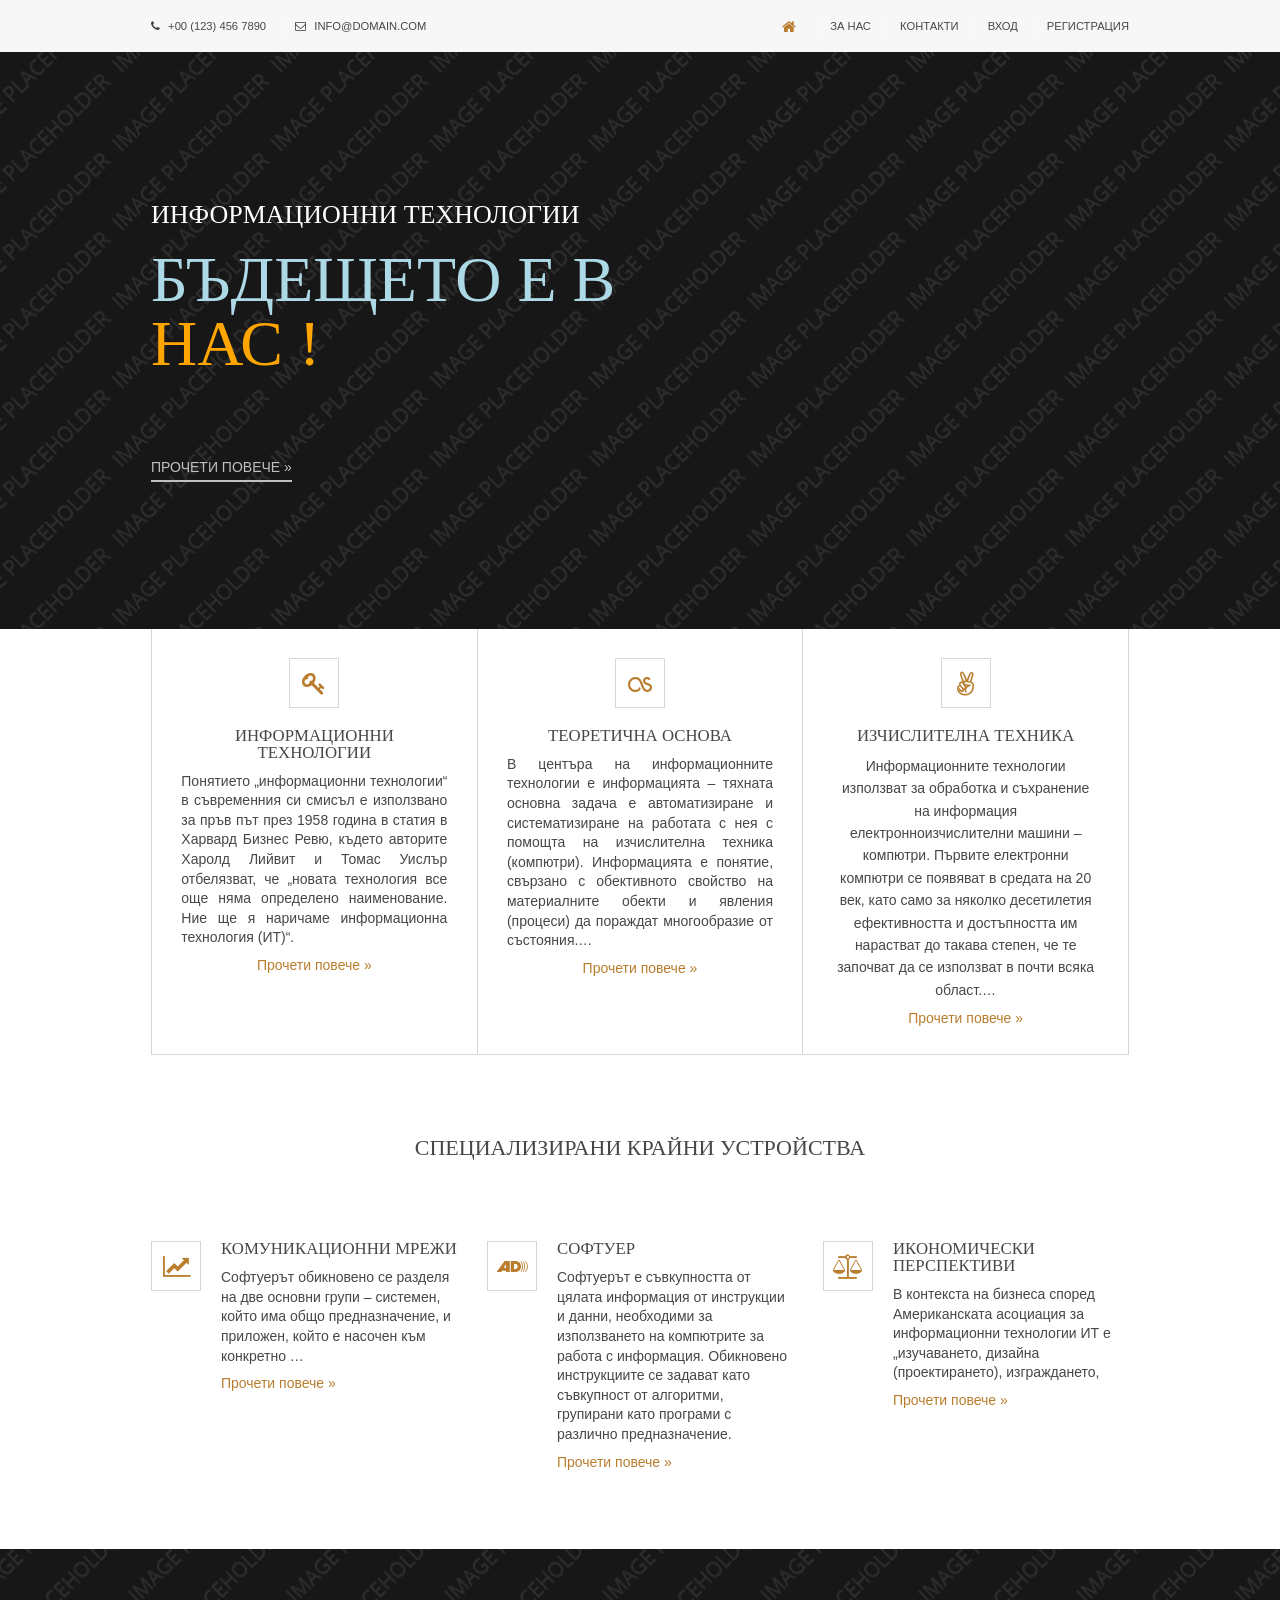
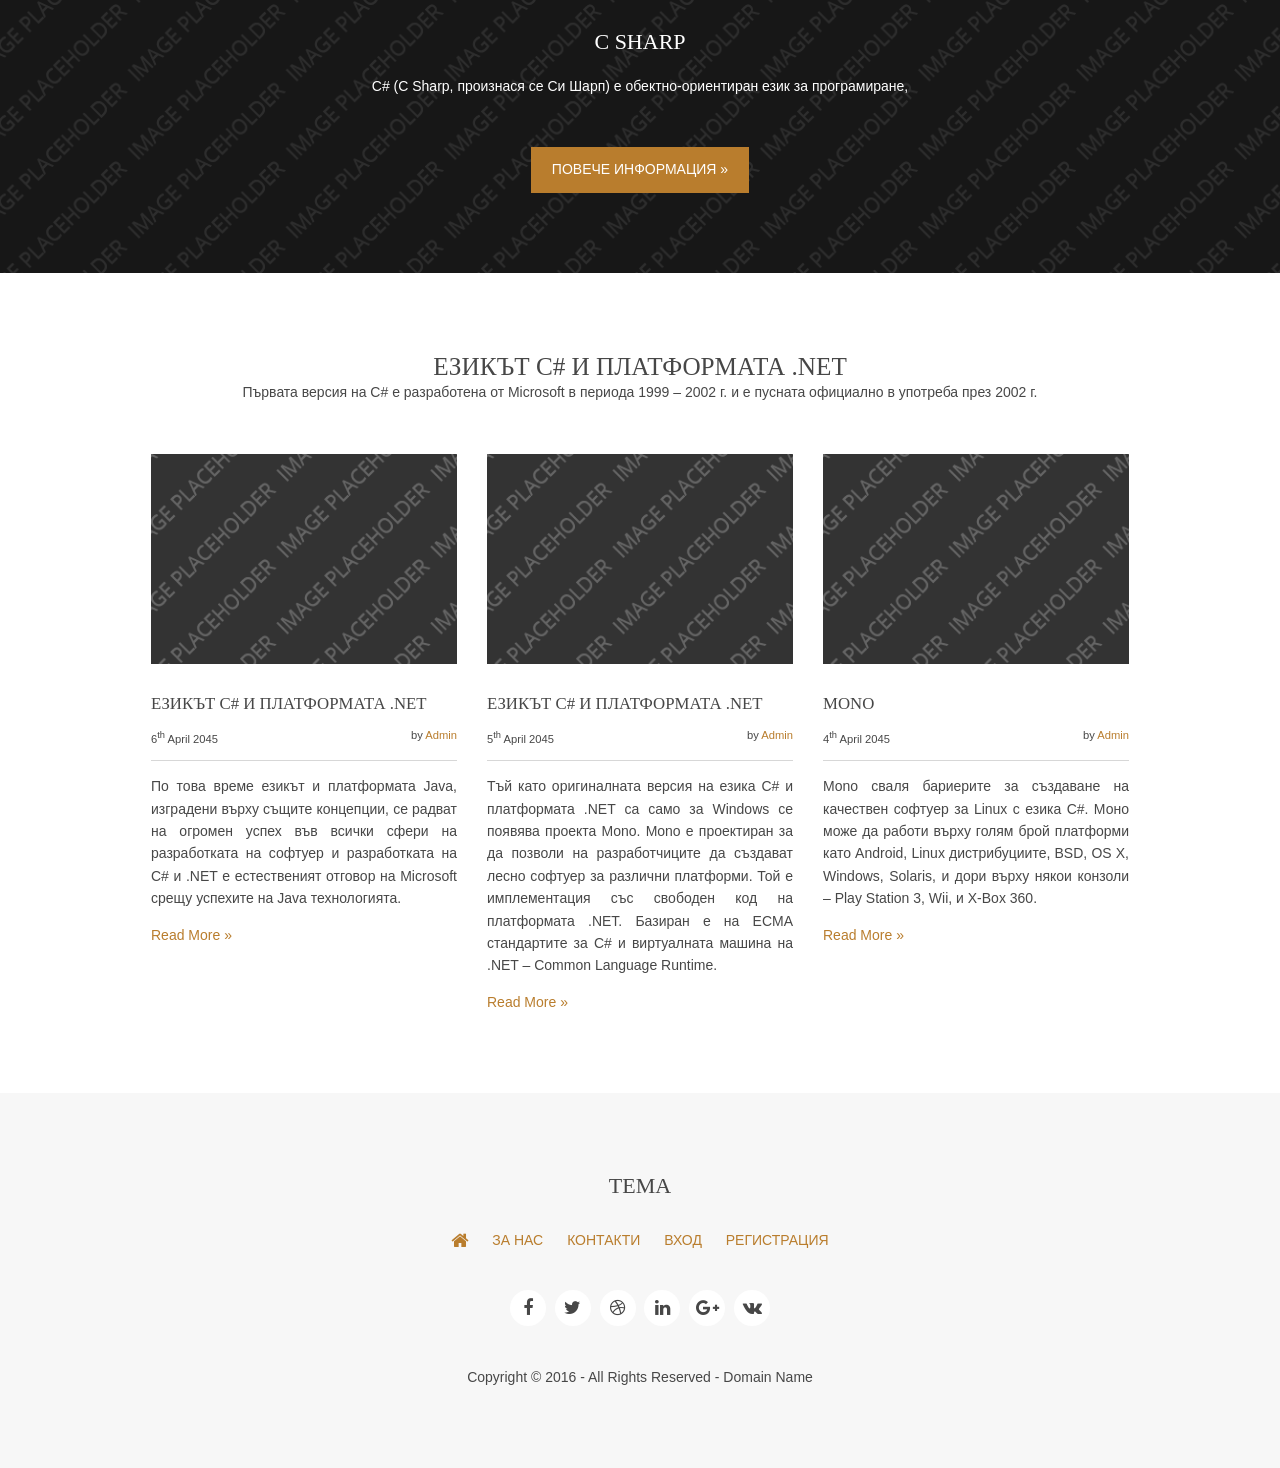
<file: index.html>
<!DOCTYPE html>
<html>
<head>
<title>Theme Name</title>
<meta charset="utf-8">
<meta name="viewport" content="width=device-width, initial-scale=1.0, maximum-scale=1.0, user-scalable=no">
<link href="styles/layout.css" rel="stylesheet" type="text/css" media="all">
</head>
<body id="top">
<div class="wrapper row0">
  <div id="topbar" class="hoc clear"> 
    <div class="fl_left">
      <ul class="nospace">
        <li><i class="fa fa-phone"></i> +00 (123) 456 7890</li>
        <li><i class="fa fa-envelope-o"></i> info@domain.com</li>
      </ul>
    </div>
    <div class="fl_right">
      <ul class="nospace">
        <li><a href="#"><i class="fa fa-lg fa-home"></i></a></li>
        <li><a href="#">За нас</a></li>
        <li><a href="#">Контакти</a></li>
        <li><a href="#">Вход</a></li>
        <li><a href="#">Регистрация</a></li>
      </ul>
    </div>
  </div>
</div>


<div id="bgded1" class="wrapper bgded overlay">
  <div id="pageintro" class="hoc clear"> 
    <header>
      <p class="heading">Информационни технологии</p>
      <h2 class="heading orange-txt"><span class="block lightblue-txt">Бъдещето е в </span> НАС !</h2>
      <div class="header-bottom"><a href="#" class="silver-txt">Прочети повече &raquo;</a></div>
    </header>
  </div>
</div>
<div class="wrapper row3">
  <div id="services" class="hoc clear"> 
    <!-- ################################################################################################ -->
    <div class="table">
      <div class="table-row"> 
        <!-- ################################################################################################ -->
        <div class="table-cell">
          <article><a href="#"><i class="fa fa-key"></i></a>
            <h6 class="heading">Информационни технологии</h6>
            <p>Понятието „информационни технологии“ в съвременния си смисъл е използвано за пръв път през 1958 
			година в статия в Харвард Бизнес Ревю, където авторите Харолд Лийвит и Томас Уислър отбелязват, 
			че „новата технология все още няма определено наименование. Ние ще я наричаме информационна технология (ИТ)“.</p>
            <div class="article-bottom"><a href="#">Прочети повече &raquo;</a></div>
          </article>
        </div>
        <div class="table-cell">
          <article><a href="#"><i class="fa fa-lastfm"></i></a>
            <h6 class="heading">Теоретична основа</h6>
            <p>В центъра на информационните технологии е информацията – тяхната основна задача е автоматизиране и систематизиране на работата 
			с нея с помощта на изчислителна техника (компютри). Информацията е понятие, свързано с обективното свойство на материалните обекти и явления (процеси) 
			да пораждат многообразие от състояния.&hellip;</p>
            <div class="article-bottom"><a href="#">Прочети повече &raquo;</a></footer>
          </article>
        </div>
        <div class="table-cell">
          <article><a href="#"><i class="fa fa-angellist"></i></a>
            <h6 class="heading">Изчислителна техника</h6>
            <p">Информационните технологии използват за обработка и съхранение на информация електронноизчислителни машини – компютри. 
			Първите електронни компютри се появяват в средата на 20 век, 
			като само за няколко десетилетия ефективността и достъпността им нарастват до такава степен, 
			че те започват да се използват в почти всяка област.&hellip;</p>
            <div class="article-bottom"><a href="#">Прочети повече &raquo;</a></div>
          </article>
        </div>
        <!-- ################################################################################################ -->
      </div>
    </div>
    <!-- ################################################################################################ -->
  </div>
</div>
<!-- ################################################################################################ -->
<!-- ################################################################################################ -->
<!-- ################################################################################################ -->
<div class="wrapper row3">
  <main class="hoc container clear"> 
    <!-- main body -->
    <!-- ################################################################################################ -->
    <div class="center btmspace-80">
      <h3 class="heading">Специализирани крайни устройства</h3>
      <p class="nospace no-display">&fgdlgdgdfl gldfl gldfl glfld</p>
    </div>
    <ul class="nospace group cta">
      <li class="one_third first">
        <article><a href="#"><i class="fa fa-line-chart"></i></a>
          <h6 class="heading">Комуникационни мрежи</h6>
          <p>Софтуерът обикновено се разделя на две основни групи – системен, който има общо предназначение, и приложен, който е насочен към конкретно &hellip;</p>
          <footer><a href="#">Прочети повече &raquo;</a></footer>
        </article>
      </li>
      <li class="one_third">
        <article><a href="#"><i class="fa fa-audio-description"></i></a>
          <h6 class="heading">Софтуер</h6>
          <p>Софтуерът е съвкупността от цялата информация от инструкции и данни, необходими за използването на компютрите за работа с информация. Обикновено инструкциите се задават като съвкупност от алгоритми, групирани като програми с различно предназначение. </p>
          <footer><a href="#">Прочети повече &raquo;</a></footer>
        </article>
      </li>
      <li class="one_third">
        <article><a href="#"><i class="fa fa-balance-scale"></i></a>
          <h6 class="heading">Икономически перспективи</h6>
          <p>В контекста на бизнеса според Американската асоциация за информационни технологии ИТ е „изучаването, дизайна (проектирането), изграждането, </p>
          <footer><a href="#">Прочети повече &raquo;</a></footer>
        </article>
      </li>
    </ul>
    <!-- ################################################################################################ -->
    <!-- / main body -->
    <div class="clear"></div>
  </main>
</div>
<!-- ################################################################################################ -->
<!-- ################################################################################################ -->
<!-- ################################################################################################ -->
<div id="bgded2" class="wrapper bgded overlay">
  <article class="hoc container clear center"> 
    <!-- ################################################################################################ -->
    <h3 class="heading">C Sharp</h3>
    <p class="btmspace-50">C# (C Sharp, произнася се Си Шарп) е обектно-ориентиран език за програмиране, </p>
    <footer><a class="btn medium" href="#">Повече информация &raquo;</a></footer>
    <!-- ################################################################################################ -->
  </article>
</div>
<!-- ################################################################################################ -->
<!-- ################################################################################################ -->
<!-- ################################################################################################ -->
<div class="wrapper row3">
  <section class="hoc container clear"> 
    <!-- ################################################################################################ -->
    <div class="center btmspace-50">
      <h3 class="font-x2 nospace">Езикът C# и платформата .NET</h3>
      <p class="nospace">Първата версия на C# е разработена от Microsoft в периода 1999 – 2002 г. и е пусната официално в употреба през 2002 г.</p>
    </div>
    <div class="group">
      <article class="one_third first"><a href="#"><img class="btmspace-30" src="images/demo/320x220.png" alt=""></a>
        <h4 class="nospace btmspace-10 font-x1 uppercase">Езикът C# и платформата .NET</h4>
        <ul class="nospace btmspace-10 group font-xs">
          <li class="fl_left">
            <time datetime="2045-04-06">6<sup>th</sup> April 2045</time>
          </li>
          <li class="fl_right">by <a href="#">Admin</a></li>
        </ul>
        <hr>
        <p class="txt-align-justify">По това време езикът и платформата Java, изградени върху същите концепции, се радват на огромен успех във всички сфери на разработката на софтуер и разработката на C# и .NET е естественият отговор на Microsoft срещу успехите на Java технологията.</p>
        <p class="nospace"><a href="#">Read More &raquo;</a></p>
      </article>
      <article class="one_third"><a href="#"><img class="btmspace-30" src="images/demo/320x220.png" alt=""></a>
        <h4 class="nospace btmspace-10 font-x1 uppercase">Езикът C# и платформата .NET</h4>
        <ul class="nospace btmspace-10 group font-xs">
          <li class="fl_left">
            <time datetime="2045-04-05">5<sup>th</sup> April 2045</time>
          </li>
          <li class="fl_right">by <a href="#">Admin</a></li>
        </ul>
        <hr>
        <p class="txt-align-justify">Тъй като оригиналната версия на езика C# и платформата .NET са само за Windows се появява проекта Mono. 
		Mono е проектиран за да позволи на разработчиците да създават лесно софтуер за различни платформи. 
		Той е имплементация със свободен код на платформата .NET. Базиран е на ECMA стандартите за C# и виртуалната машина на
		.NET – Common Language Runtime. </p>
        <p class="nospace"><a href="#">Read More &raquo;</a></p>
      </article>
      <article class="one_third"><a href="#"><img class="btmspace-30" src="images/demo/320x220.png" alt=""></a>
        <h4 class="nospace btmspace-10 font-x1 uppercase">Mono</h4>
        <ul class="nospace btmspace-10 group font-xs">
          <li class="fl_left">
            <time datetime="2045-04-04">4<sup>th</sup> April 2045</time>
          </li>
          <li class="fl_right">by <a href="#">Admin</a></li>
        </ul>
        <hr>
        <p class="txt-align-justify">Mono сваля бариерите за създаване на качествен софтуер за Linux с езика C#. 
		Моно може да работи върху голям брой платформи като Android, 
		Linux дистрибуциите, BSD, OS X, Windows, Solaris, и дори върху някои конзоли – Play Station 3, Wii, и X-Box 360.</p>
        <p class="nospace"><a href="#">Read More &raquo;</a></p>
      </article>
    </div>
    <!-- ################################################################################################ -->
  </section>
</div>
<!-- ################################################################################################ -->
<!-- ################################################################################################ -->
<!-- ################################################################################################ -->
<div class="wrapper row4">
  <footer id="footer" class="hoc clear"> 
    <!-- ################################################################################################ -->
    <h3 class="heading">Тема</h3>
    <ul class="nospace inline pushright uppercase">
      <li><a href="#"><i class="fa fa-lg fa-home"></i></a></li>
      <li><a href="#">За нас</a></li>
      <li><a href="#">Контакти</a></li>
      <li><a href="#">Вход</a></li>
      <li><a href="#">Регистрация</a></li>
    </ul>
    <ul class="faico clear">
      <li><a class="faicon-facebook" href="#"><i class="fa fa-facebook"></i></a></li>
      <li><a class="faicon-twitter" href="#"><i class="fa fa-twitter"></i></a></li>
      <li><a class="faicon-dribble" href="#"><i class="fa fa-dribbble"></i></a></li>
      <li><a class="faicon-linkedin" href="#"><i class="fa fa-linkedin"></i></a></li>
      <li><a class="faicon-google-plus" href="#"><i class="fa fa-google-plus"></i></a></li>
      <li><a class="faicon-vk" href="#"><i class="fa fa-vk"></i></a></li>
    </ul>
    <div id="copyright">
      <p>Copyright &copy; 2016 - All Rights Reserved - <a href="#">Domain Name</a></p>
    </div>
    <!-- ################################################################################################ -->
  </footer>
</div>
<!-- ################################################################################################ -->
<!-- ################################################################################################ -->
<!-- ################################################################################################ -->
<a id="backtotop" href="#top"><i class="fa fa-chevron-up"></i></a>
<!-- JAVASCRIPTS -->
<script src="scripts/jquery.min.js"></script>
<script src="scripts/jquery.backtotop.js"></script>
<script src="scripts/jquery.mobilemenu.js"></script>
</body>
</html>
</file>
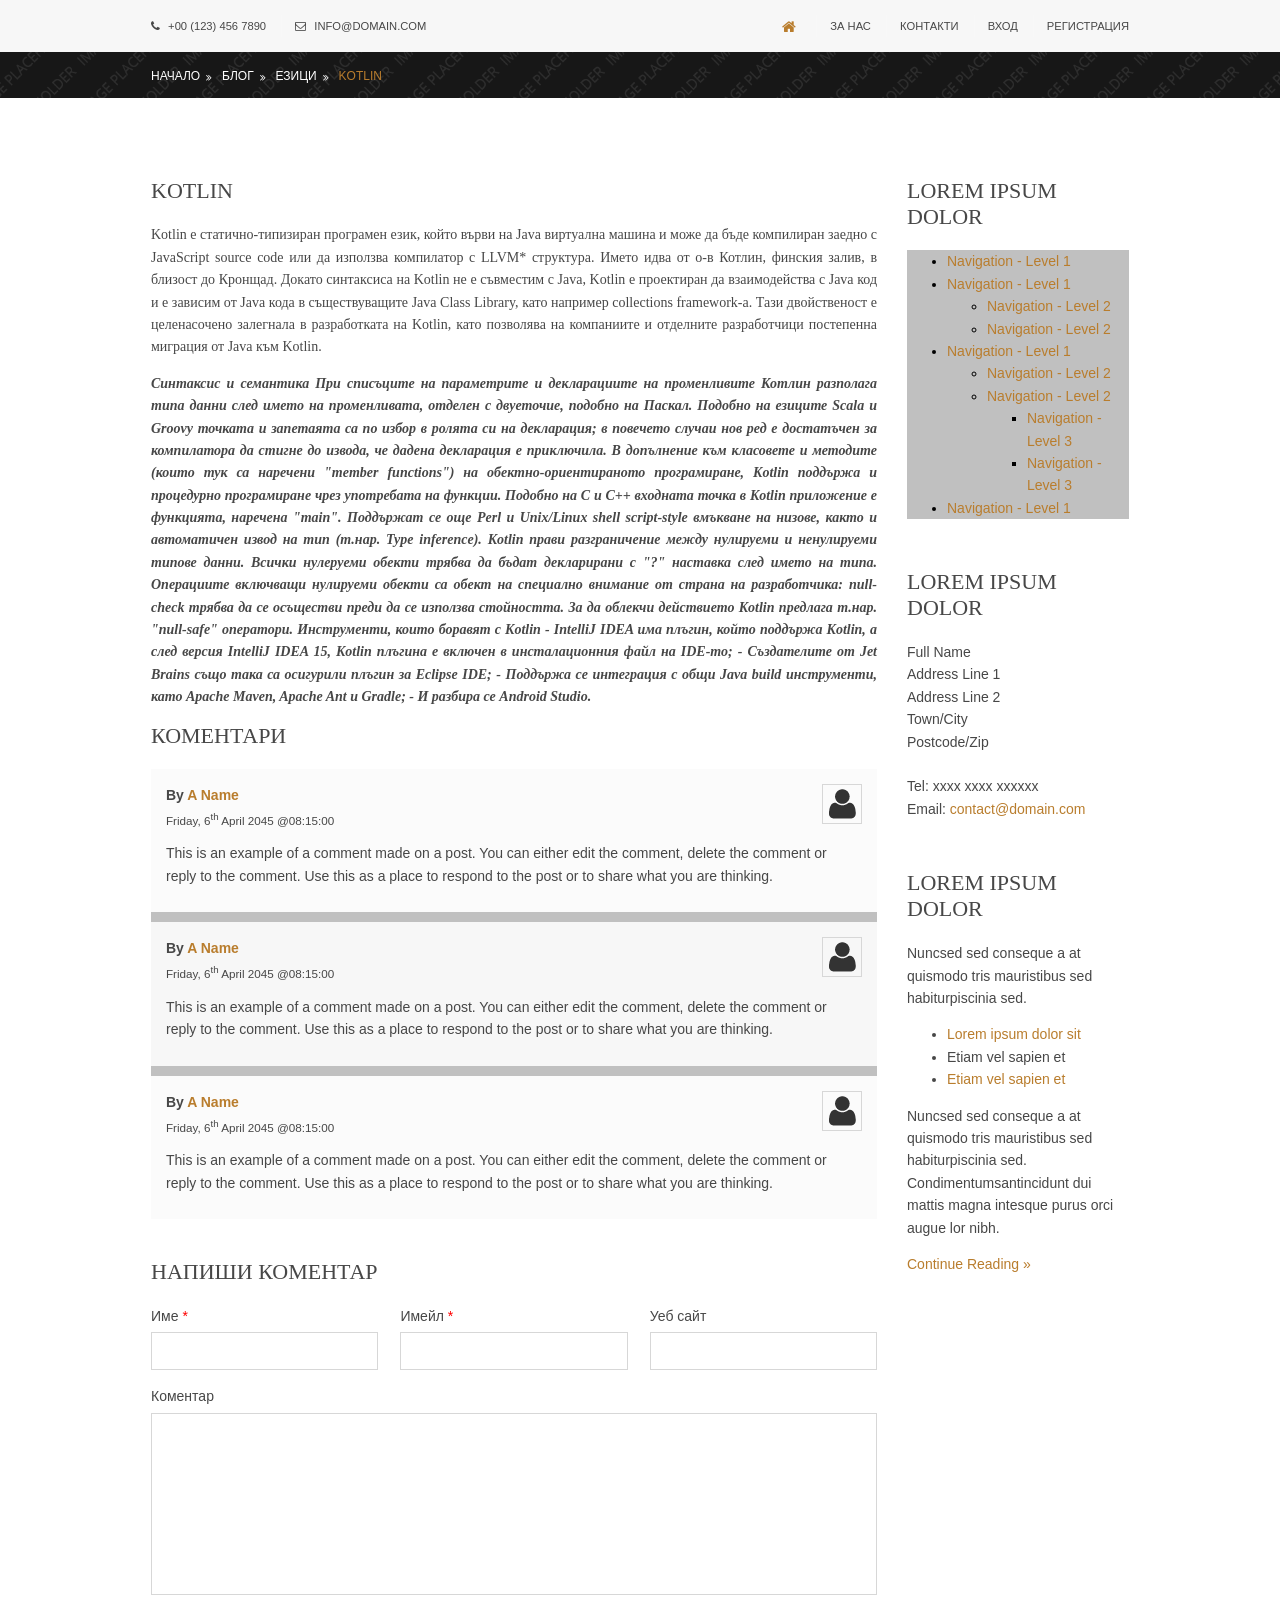
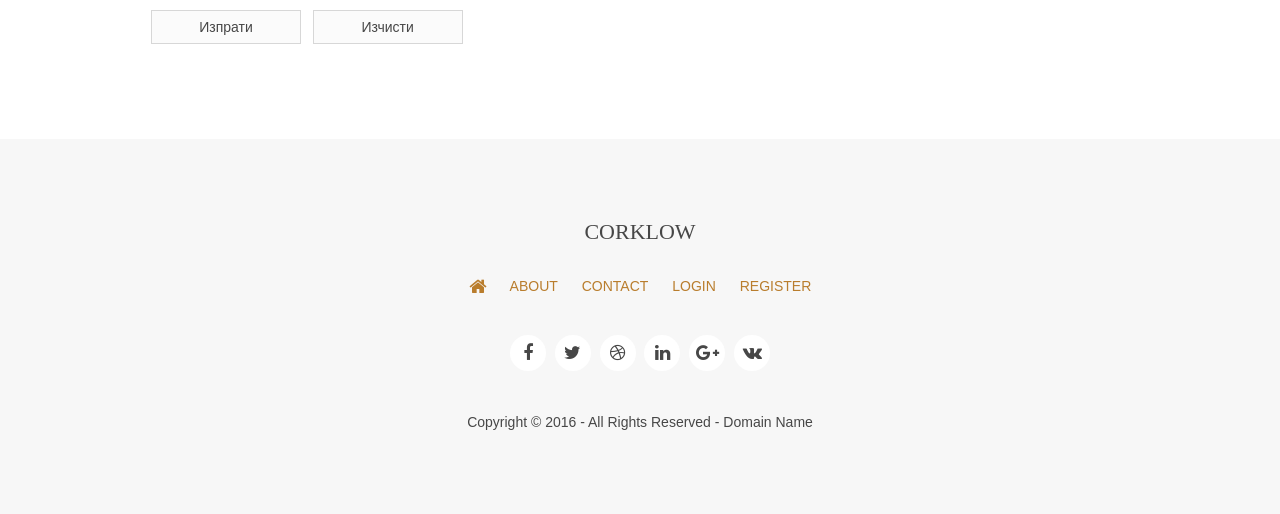
<file: sidebar-right.html>
<!DOCTYPE html>
<html>
<head>
<title>Corklow | Pages | Sidebar Right</title>
<meta charset="utf-8">
<meta name="viewport" content="width=device-width, initial-scale=1.0, maximum-scale=1.0, user-scalable=no">
<link href="styles/layout.css" rel="stylesheet" type="text/css" media="all">
</head>
<body id="top">
<div class="wrapper row0">
  <div id="topbar" class="hoc clear"> 
    <div class="fl_left">
      <ul class="nospace">
        <li><i class="fa fa-phone"></i> +00 (123) 456 7890</li>
        <li><i class="fa fa-envelope-o"></i> info@domain.com</li>
      </ul>
    </div>
    <div class="fl_right">
      <ul class="nospace">
        <li><a href="#"><i class="fa fa-lg fa-home"></i></a></li>
        <li><a href="#">За нас</a></li>
        <li><a href="#">Контакти</a></li>
        <li><a href="#">Вход</a></li>
        <li><a href="#">Регистрация</a></li>
      </ul>
    </div>
  </div>
</div>
<div class="wrapper bgded overlay">
  <div id="breadcrumb" class="hoc clear"> 
    <ul>
      <li><a href="#">Начало</a></li>
      <li><a href="#">Блог</a></li>
      <li><a href="#">Езици</a></li>
      <li><a href="#">Kotlin</a></li>
    </ul>
  </div>
</div>
<div class="wrapper row3">
  <main class="hoc container clear"> 
    <!-- main body -->
    <div class="content three_quarter first"> 
      <h1>Kotlin</h1>
	  <p id="comic-con">Kotlin e статично-типизиран програмен език, който върви на Java виртуална машина и може да бъде компилиран заедно с JavaScript source code или да използва компилатор с LLVM* структура. Името идва от о-в Котлин, финския залив, в близост до Кронщад.
Докато синтаксиса на Kotlin не е съвместим с Java, Kotlin e проектиран да взаимодейства с Java код и е зависим от Java кода в съществуващите Java Class Library, като например collections framework-a. Тази двойственост е целенасочено залегнала в разработката на Kotlin, като позволява на компаниите и отделните разработчици постепенна миграция от Java към Kotlin.</p>
      <p id="comic-con-italic">
	  Синтаксис и семантика
При списъците на параметрите и декларациите на променливите Котлин разполага типа данни след името на променливата, отделен с двуеточие, подобно на Паскал. Подобно на езиците Scala и Groovy точката и запетаята са по избор в ролята си на декларация; в повечето случаи нов ред е достатъчен за компилатора да стигне до извода, че дадена декларация е приключила.

В допълнение към класовете и методите (които тук са наречени "member functions") на обектно-ориентираното програмиране, Kotlin поддържа и процедурно програмиране чрез употребата на функции. Подобно на C и С++ входната точка в Kotlin приложение е функцията, наречена "main". Поддържат се още Perl и Unix/Linux shell script-style вмъкване на низове, както и автоматичен извод на тип (т.нар. Type inference).

Kotlin прави разграничение между нулируеми и ненулируеми типове данни. Всички нулеруеми обекти трябва да бъдат декларирани с "?" наставка след името на типа. Операциите включващи нулируеми обекти са обект на специално внимание от страна на разработчика: null-check трябва да се осъществи преди да се използва стойността. За да облекчи действието Kotlin предлага т.нар. "null-safe" оператори.

Инструменти, които боравят с Kotlin
- IntelliJ IDEA има плъгин, който поддържа Kotlin, а след версия IntelliJ IDEA 15, Kotlin плъгина е включен в инсталационния файл на IDE-то;
- Създателите от Jet Brains също така са осигурили плъгин за Eclipse IDE;
- Поддържа се интеграция с общи Java build инструменти, като Apache Maven, Apache Ant и Gradle;
- И разбира се Android Studio.
	  </p>
	  
	  <div id="comments">
        <h2>Коментари</h2>
        <ul>
          <li>
            <article>
              <header>
                <figure class="avatar"><img src="../images/demo/avatar.png" alt=""></figure>
                <address>
                By <a href="#">A Name</a>
                </address>
                <time datetime="2045-04-06T08:15+00:00">Friday, 6<sup>th</sup> April 2045 @08:15:00</time>
              </header>
              <div class="comcont">
                <p>This is an example of a comment made on a post. You can either edit the comment, delete the comment or reply to the comment. Use this as a place to respond to the post or to share what you are thinking.</p>
              </div>
            </article>
          </li>
          <li>
            <article>
              <header>
                <figure class="avatar"><img src="../images/demo/avatar.png" alt=""></figure>
                <address>
                By <a href="#">A Name</a>
                </address>
                <time datetime="2045-04-06T08:15+00:00">Friday, 6<sup>th</sup> April 2045 @08:15:00</time>
              </header>
              <div class="comcont">
                <p>This is an example of a comment made on a post. You can either edit the comment, delete the comment or reply to the comment. Use this as a place to respond to the post or to share what you are thinking.</p>
              </div>
            </article>
          </li>
          <li>
            <article>
              <header>
                <figure class="avatar"><img src="../images/demo/avatar.png" alt=""></figure>
                <address>
                By <a href="#">A Name</a>
                </address>
                <time datetime="2045-04-06T08:15+00:00">Friday, 6<sup>th</sup> April 2045 @08:15:00</time>
              </header>
              <div class="comcont">
                <p>This is an example of a comment made on a post. You can either edit the comment, delete the comment or reply to the comment. Use this as a place to respond to the post or to share what you are thinking.</p>
              </div>
            </article>
          </li>
        </ul>
        <h2>Напиши коментар</h2>
        <form action="#" method="post">
          <div class="one_third first">
            <label for="name">Име <span>*</span></label>
            <input type="text" name="name" id="name" value="" size="22" required>
          </div>
          <div class="one_third">
            <label for="email">Имейл <span>*</span></label>
            <input type="email" name="email" id="email" value="" size="22" required>
          </div>
          <div class="one_third">
            <label for="url">Уеб сайт</label>
            <input type="url" name="url" id="url" value="" size="22">
          </div>
          <div class="block clear">
            <label for="comment">Коментар</label>
            <textarea name="comment" id="comment" cols="25" rows="10"></textarea>
          </div>
          <div>
            <input type="submit" name="submit" value="Изпрати">
            &nbsp;
            <input type="reset" name="reset" value="Изчисти">
          </div>
        </form>
      </div>
    </div>
    <div class="sidebar one_quarter"> 
      <h6>Lorem ipsum dolor</h6>
      <div class="sdb_holder" id="sdb-holder">
        <ul>
          <li><a href="#">Navigation - Level 1</a></li>
          <li><a href="#">Navigation - Level 1</a>
            <ul>
              <li><a href="#">Navigation - Level 2</a></li>
              <li><a href="#">Navigation - Level 2</a></li>
            </ul>
          </li>
          <li><a href="#">Navigation - Level 1</a>
            <ul>
              <li><a href="#">Navigation - Level 2</a></li>
              <li><a href="#">Navigation - Level 2</a>
                <ul>
                  <li><a href="#">Navigation - Level 3</a></li>
                  <li><a href="#">Navigation - Level 3</a></li>
                </ul>
              </li>
            </ul>
          </li>
          <li><a href="#">Navigation - Level 1</a></li>
        </ul>
      </div>
      <div class="sdb_holder">
        <h6>Lorem ipsum dolor</h6>
        <div>
        Full Name<br>
        Address Line 1<br>
        Address Line 2<br>
        Town/City<br>
        Postcode/Zip<br>
        <br>
        Tel: xxxx xxxx xxxxxx<br>
        Email: <a href="#">contact@domain.com</a>
        </div>
      </div>
      <div class="sdb_holder">
        <article>
          <h6>Lorem ipsum dolor</h6>
          <p>Nuncsed sed conseque a at quismodo tris mauristibus sed habiturpiscinia sed.</p>
          <ul>
            <li><a href="#">Lorem ipsum dolor sit</a></li>
            <li>Etiam vel sapien et</li>
            <li><a href="#">Etiam vel sapien et</a></li>
          </ul>
          <p>Nuncsed sed conseque a at quismodo tris mauristibus sed habiturpiscinia sed. Condimentumsantincidunt dui mattis magna intesque purus orci augue lor nibh.</p>
          <p class="more"><a href="#">Continue Reading &raquo;</a></p>
        </article>
      </div>
      <!-- ################################################################################################ -->
    </div>
    <!-- ################################################################################################ -->
    <!-- / main body -->
    <div class="clear"></div>
  </main>
</div>
<!-- ################################################################################################ -->
<!-- ################################################################################################ -->
<!-- ################################################################################################ -->
<div class="wrapper row4">
  <footer id="footer" class="hoc clear"> 
    <!-- ################################################################################################ -->
    <h3 class="heading">Corklow</h3>
    <ul class="nospace inline pushright uppercase">
      <li><a href="#"><i class="fa fa-lg fa-home"></i></a></li>
      <li><a href="#">About</a></li>
      <li><a href="#">Contact</a></li>
      <li><a href="#">Login</a></li>
      <li><a href="#">Register</a></li>
    </ul>
    <ul class="faico clear">
      <li><a class="faicon-facebook" href="#"><i class="fa fa-facebook"></i></a></li>
      <li><a class="faicon-twitter" href="#"><i class="fa fa-twitter"></i></a></li>
      <li><a class="faicon-dribble" href="#"><i class="fa fa-dribbble"></i></a></li>
      <li><a class="faicon-linkedin" href="#"><i class="fa fa-linkedin"></i></a></li>
      <li><a class="faicon-google-plus" href="#"><i class="fa fa-google-plus"></i></a></li>
      <li><a class="faicon-vk" href="#"><i class="fa fa-vk"></i></a></li>
    </ul>
    <div id="copyright">
      <p>Copyright &copy; 2016 - All Rights Reserved - <a href="#">Domain Name</a></p>
    </div>
    <!-- ################################################################################################ -->
  </footer>
</div>
<!-- ################################################################################################ -->
<!-- ################################################################################################ -->
<!-- ################################################################################################ -->
<a id="backtotop" href="#top"><i class="fa fa-chevron-up"></i></a>
<!-- JAVASCRIPTS -->
<script src="scripts/jquery.min.js"></script>
<script src="scripts/jquery.backtotop.js"></script>
<script src="scripts/jquery.mobilemenu.js"></script>
</body>
</html>
</file>
<file: styles/layout.css>
@charset "utf-8";
@import url("fontawesome-4.6.3.min.css");
@import url("framework.css");

/* Rows
--------------------------------------------------------------------------------------------------------------- */
.row0, .row0 a{}
.row1, .row1 a{}
.row2, .row2 a{}
.row3, .row3 a{}
.row4, .row4 a{}
.row5, .row5 a{}


/* Top Bar
--------------------------------------------------------------------------------------------------------------- */
#topbar{padding:15px 0; font-size:.8rem; text-transform:uppercase;}

#topbar *{margin:0;}
#topbar ul li{display:inline-block; margin-right:10px; padding-right:15px; border-right:1px solid;}
#topbar ul li:last-child{margin-right:0; padding-right:0; border-right:none;}
#topbar i{margin:0 5px 0 0; line-height:normal;}


/* Header
--------------------------------------------------------------------------------------------------------------- */
#header{}

#header #logo{margin-top:25px;}
#header #logo *{margin:0; padding:0; line-height:1;}
#header #logo h1{font-size:22px; font-variant:small-caps;}
#header #logo p{font-size:12px; text-transform:lowercase;}


/* Page Intro
--------------------------------------------------------------------------------------------------------------- */
#pageintro{padding:150px 0;}

#pageintro header *{text-transform:uppercase;}
#pageintro header .heading{margin:0 0 50px 0; padding:0; line-height:1; font-size:64px;}
#pageintro header p:first-of-type{margin-bottom:20px; font-size:26px;}
#pageintro header div.header-bottom{margin-top:80px;}
#pageintro header div.header-bottom a{padding-bottom:5px; border-bottom:2px solid;}


/* Services
--------------------------------------------------------------------------------------------------------------- */
#services{position:relative;}

#services .table{}
#services .table-cell{margin-top:-1px; padding:3%; border:1px solid; border-top:none;}

#services article{text-align:center;}
#services article *{margin:0; line-height:1;}
#services article i{display:inline-block; width:50px; height:50px; line-height:48px; margin-bottom:20px; border:1px solid; text-align:center; font-size:24px;}
#services article .heading{margin-bottom:10px; font-size:1.2rem;}
#services article p{margin-bottom:10px; line-height:1.4; text-align:justify;}


/* Content Area
--------------------------------------------------------------------------------------------------------------- */
.container{padding:80px 0;}

/* Content */
.container .content{}

.cta > li:last-child{margin-bottom:0;}/* Used when elements stack in small viewports */
.cta article{display:block; position:relative; min-height:80px; padding:0 0 0 70px;}
.cta article::before, .cta article::after{display:table; content:"";}
.cta article::after{clear:both;}
.cta article *{margin:0; line-height:1;}
.cta article i{display:block; position:absolute; top:0; left:0; width:50px; height:50px; line-height:48px; border:1px solid; text-align:center; font-size:24px;}
.cta article .heading{margin-bottom:10px; font-size:1.2rem;}
.cta article p{margin-bottom:10px; line-height:1.4;}

/* Comments */
#comments ul{margin:0 0 40px 0; padding:0; list-style:none;}
#comments li{margin:0 0 10px 0; padding:15px;}
#comments .avatar{float:right; margin:0 0 10px 10px; padding:3px; border:1px solid;}
#comments address{font-weight:bold;}
#comments time{font-size:smaller;}
#comments .comcont{display:block; margin:0; padding:0;}
#comments .comcont p{margin:10px 5px 10px 0; padding:0;}

#comments form{display:block; width:100%;}
#comments input, #comments textarea{width:100%; padding:10px; border:1px solid;}
#comments textarea{overflow:auto;}
#comments div{margin-bottom:15px;}
#comments input[type="submit"], #comments input[type="reset"]{display:inline-block; width:auto; min-width:150px; margin:0; padding:8px 5px; cursor:pointer;}

/* Sidebar */
.container .sidebar{}

.sidebar .sdb_holder{margin-bottom:50px;}
.sidebar .sdb_holder:last-child{margin-bottom:0;}


/* Footer
--------------------------------------------------------------------------------------------------------------- */
#footer{padding:80px 0; text-align:center;}

#footer .heading, #footer ul{margin-bottom:30px;}
#footer > ul:last-of-type{margin-bottom:40px;}
#footer .faico a{border-radius:50%;}

#footer #copyright{}
#footer #copyright *{margin:0; padding:0;}


/* Transition Fade
--------------------------------------------------------------------------------------------------------------- */
*, *::before, *::after{transition:all .3s ease-in-out;}
#mainav form *{transition:none !important;}


/* ------------------------------------------------------------------------------------------------------------ */
/* ------------------------------------------------------------------------------------------------------------ */
/* ------------------------------------------------------------------------------------------------------------ */
/* ------------------------------------------------------------------------------------------------------------ */
/* ------------------------------------------------------------------------------------------------------------ */


/* Navigation
--------------------------------------------------------------------------------------------------------------- */
nav ul, nav ol{margin:0; padding:0; list-style:none;}

#mainav, #breadcrumb, .sidebar nav{line-height:normal;}
#mainav .drop::after, #mainav li li .drop::after, #breadcrumb li a::after, .sidebar nav a::after{position:absolute; font-family:"FontAwesome"; font-size:10px; line-height:10px;}

/* Top Navigation */
#mainav{}
#mainav ul.clear{margin-top:3px;}
#mainav ul{text-transform:uppercase;}
#mainav ul ul{z-index:9999; position:absolute; width:180px; text-transform:none;}
#mainav ul ul ul{left:180px; top:0;}
#mainav li{display:inline-block; position:relative; margin:0 15px 0 0; padding:0;}
#mainav li:last-child{margin-right:0;}
#mainav li li{width:100%; margin:0;}
#mainav li a{display:block; padding:30px 0;}
#mainav li li a{border:solid; border-width:0 0 1px 0;}
#mainav .drop{padding-left:15px;}
#mainav li li a, #mainav li li .drop{display:block; margin:0; padding:10px 15px;}
#mainav .drop::after, #mainav li li .drop::after{content:"\f0d7";}
#mainav .drop::after{top:35px; left:5px;}
#mainav li li .drop::after{top:15px; left:5px;}
#mainav ul ul{visibility:hidden; opacity:0;}
#mainav ul li:hover > ul{visibility:visible; opacity:1;}

#mainav form{display:none; margin:0; padding:0;}
#mainav form select, #mainav form select option{display:block; cursor:pointer; outline:none;}
#mainav form select{width:100%; padding:5px; border:none;}
#mainav form select option{margin:5px; padding:0; border:none;}

/* Breadcrumb */
#breadcrumb{padding:15px 0;}
#breadcrumb ul{margin:0; padding:0; list-style:none; text-transform:uppercase;}
#breadcrumb li{display:inline-block; margin:0 6px 0 0; padding:0;}
#breadcrumb li a{display:block; position:relative; margin:0; padding:0 12px 0 0; font-size:12px;}
#breadcrumb li a::after{top:3px; right:0; content:"\f101";}
#breadcrumb li:last-child a{margin:0; padding:0;}
#breadcrumb li:last-child a::after{display:none;}

/* Sidebar Navigation */
.sidebar nav{display:block; width:100%;}
.sidebar nav li{margin:0 0 3px 0; padding:0;}
.sidebar nav a{display:block; position:relative; margin:0; padding:5px 10px 5px 15px; text-decoration:none; border:solid; border-width:0 0 1px 0;}
.sidebar nav a::after{top:9px; left:5px; content:"\f101";}
.sidebar nav ul ul a{padding-left:35px;}
.sidebar nav ul ul a::after{left:25px;}
.sidebar nav ul ul ul a{padding-left:55px;}
.sidebar nav ul ul ul a::after{left:45px;}

/* Pagination */
.pagination{display:block; width:100%; text-align:center; clear:both;}
.pagination li{display:inline-block; margin:0 2px 0 0;}
.pagination li:last-child{margin-right:0;}
.pagination a, .pagination strong{display:block; padding:8px 11px; border:1px solid; background-clip:padding-box; font-weight:normal;}

/* Back to Top */
#backtotop{z-index:999; display:inline-block; position:fixed; visibility:hidden; bottom:20px; right:20px; width:36px; height:36px; line-height:36px; font-size:16px; text-align:center; opacity:.2;}
#backtotop i{display:block; width:100%; height:100%; line-height:inherit;}
#backtotop.visible{visibility:visible; opacity:.5;}
#backtotop:hover{opacity:1;}


/* Tables
--------------------------------------------------------------------------------------------------------------- */
table, th, td{border:1px solid; border-collapse:collapse; vertical-align:top;}
table, th{table-layout:auto;}
table{width:100%; margin-bottom:15px;}
th, td{padding:5px 8px;}
td{border-width:0 1px;}


/* Gallery
--------------------------------------------------------------------------------------------------------------- */
#gallery{display:block; width:100%; margin-bottom:50px;}
#gallery figure figcaption{display:block; width:100%; clear:both;}
#gallery li{margin-bottom:30px;}


/* Font Awesome Social Icons
--------------------------------------------------------------------------------------------------------------- */
.faico{margin:0; padding:0; list-style:none;}
.faico li{display:inline-block; margin:8px 5px 0 0; padding:0; line-height:normal;}
.faico li:last-child{margin-right:0;}
.faico a{display:inline-block; width:36px; height:36px; line-height:36px; font-size:18px; text-align:center;}

.faico a{color:#474747; background-color:#FFFFFF;}
.faico a:hover{color:#FFFFFF;}

.faicon-dribble:hover{background-color:#EA4C89;}
.faicon-facebook:hover{background-color:#3B5998;}
.faicon-google-plus:hover{background-color:#DB4A39;}
.faicon-linkedin:hover{background-color:#0E76A8;}
.faicon-twitter:hover{background-color:#00ACEE;}
.faicon-vk:hover{background-color:#4E658E;}


/* ------------------------------------------------------------------------------------------------------------ */
/* ------------------------------------------------------------------------------------------------------------ */
/* ------------------------------------------------------------------------------------------------------------ */
/* ------------------------------------------------------------------------------------------------------------ */
/* ------------------------------------------------------------------------------------------------------------ */


/* Colours
--------------------------------------------------------------------------------------------------------------- */
body{color:#474747; background-color:#F7F7F7;}
a{color:#B97D2D;}
a:active, a:focus{background:transparent;}/* IE10 + 11 Bugfix - prevents grey background */
hr, .borderedbox{border-color:#D7D7D7;}
label span{color:#FF0000; background-color:inherit;}
input:focus, textarea:focus, *:required:focus{border-color:#B97D2D;}
.overlay{color:#FFFFFF; background-color:inherit;}
.overlay::after{color:inherit; background-color:rgba(0,0,0,.55);}

.btn, .btn.inverse:hover{color:#FFFFFF; background-color:#B97D2D; border-color:#B97D2D;}
.btn:hover, .btn.inverse{color:inherit; background-color:transparent; border-color:inherit;}


/* Rows */
.row0, .row0 a{color:#474747; background-color:#F7F7F7;}
.row1{color:#474747; background-color:#FFFFFF;}
.row2, .row2 a{}
.row3{color:#474747; background-color:#FFFFFF;}
.row4{color:#474747; background-color:#F7F7F7;}


/* Top Bar */
#topbar ul li{border-color:rgba(255,255,255,.2);}
#topbar > div:last-of-type li:first-child a{color:#B97D2D;}


/* Header */
#header #logo h1 a{color:inherit; background-color:inherit;}


/* Page Intro */
#pageintro article footer a{color:inherit; border-color:inherit;}


/* Services */
#services .table-cell{border-color:#D7D7D7;}
#services article i{color:#B97D2D; border-color:#D7D7D7;}
#services article:hover i{color:#FFFFFF; background-color:#B97D2D; border-color:#B97D2D;}


/* Content Area */
.cta article i{color:#B97D2D; border-color:#D7D7D7;}
.cta article:hover i{color:#FFFFFF; background-color:#B97D2D; border-color:#B97D2D;}


/* Footer */
#footer #copyright a{color:inherit; background-color:inherit;}


/* Navigation */
#mainav li a{color:inherit;}
#mainav .active a, #mainav a:hover, #mainav li:hover > a{color:#B97D2D; background-color:inherit;}
#mainav li li a, #mainav .active li a{color:#FFFFFF; background-color:rgba(0,0,0,.6); border-color:rgba(0,0,0,.6);}
#mainav li li:hover > a, #mainav .active .active > a{color:#FFFFFF; background-color:#B97D2D;}
#mainav form select{color:#FFFFFF; background-color:#413E3D;}

#breadcrumb a{color:inherit; background-color:inherit;}
#breadcrumb li:last-child a{color:#B97D2D;}

.container .sidebar nav a{color:inherit; border-color:#D7D7D7;}
.container .sidebar nav a:hover{color:#B97D2D;}

.pagination a, .pagination strong{border-color:#D7D7D7;}
.pagination .current *{color:#FFFFFF; background-color:#B97D2D;}

#backtotop{color:#FFFFFF; background-color:#B97D2D;}


/* Tables + Comments */
table, th, td, #comments .avatar, #comments input, #comments textarea{border-color:#D7D7D7;}
#comments input:focus, #comments textarea:focus, #comments *:required:focus{border-color:#B97D2D;}
th{color:#FFFFFF; background-color:#373737;}
tr, #comments li, #comments input[type="submit"], #comments input[type="reset"]{color:inherit; background-color:#FBFBFB;}
tr:nth-child(even), #comments li:nth-child(even){color:inherit; background-color:#F7F7F7;}
table a, #comments a{background-color:inherit;}


/* ------------------------------------------------------------------------------------------------------------ */
/* ------------------------------------------------------------------------------------------------------------ */
/* ------------------------------------------------------------------------------------------------------------ */
/* ------------------------------------------------------------------------------------------------------------ */
/* ------------------------------------------------------------------------------------------------------------ */


/* Media Queries
--------------------------------------------------------------------------------------------------------------- */
@-ms-viewport{width:device-width;}


/* Max Wrapper Width - Laptop, Desktop etc.
--------------------------------------------------------------------------------------------------------------- */
@media screen and (min-width:978px){
	.hoc{max-width:978px;}
}


/* Mobile Devices
--------------------------------------------------------------------------------------------------------------- */
@media screen and (max-width:900px){
	.hoc{max-width:90%;}

	#topbar{}

	#header{padding:30px 0;}
	#header #logo{margin:0;}

	#mainav{}
	#mainav ul{display:none;}
	#mainav form{display:block; margin-top:8px;}

	#breadcrumb{}

	.container{}
	#comments input[type="reset"]{margin-top:10px;}
	.pagination li{display:inline-block; margin:0 5px 5px 0;}

	#footer{}
}


@media screen and (max-width:750px){
	.imgl, .imgr{display:inline-block; float:none; margin:0 0 10px 0;}
	.fl_left, .fl_right{display:block; float:none;}
	.one_half, .one_third, .two_third, .one_quarter, .two_quarter, .three_quarter{display:block; float:none; width:auto; margin:0 0 30px 0; padding:0;}

	#topbar{padding-top:15px; text-align:center;}
	#topbar ul{margin:0 0 15px 0; line-height:normal;}

	#header{text-align:center;}
	#header #logo{margin:0 0 30px 0;}

	#mainav form{margin-top:0;}

	#pageintro article .heading{margin-bottom:30px; font-size:38px;}
	#pageintro article p:first-of-type{margin-bottom:20px; font-size:18px;}

	#services .table, #services .table-row, #services .table-cell{display:block; width:100%;}
	#services .table-cell{padding:5%;}
}


@media screen and (max-width:450px){
	#topbar ul li{margin-bottom:2px; padding-right:0; border-right:none;}
}


/* Other
--------------------------------------------------------------------------------------------------------------- */
@media screen and (max-width:650px){
	.scrollable{display:block; width:100%; margin:0 0 30px 0; padding:0 0 15px 0; overflow:auto; overflow-x:scroll;}
	.scrollable table{margin:0; padding:0; white-space:nowrap;}

	.inline li{display:block; margin-bottom:10px;}
	.pushright li{margin-right:0;}

	.font-x2{font-size:1.4rem;}
	.font-x3{font-size:1.6rem;}
}


.orange-txt{
	color:orange;
}
.lightblue-txt{
	color:lightblue;
}
.silver-txt{
	color:silver;
}
.txt-align-justify{
	text-align:justify;
}
.no-display{
	display:none;
}
#bgded1{
	background-image:url('../images/demo/backgrounds/01.png');
}
#bgded2{
	background-image:url('../images/demo/backgrounds/02.png');
}
.bgded{
	background-image:url('../images/demo/backgrounds/01.png');
}

#comic-con{
	text-align: justify;
	font-family: Comic Sans MS;
}

#comic-con-italic{
	text-align: justify;
	font-family: Comic Sans MS;
	font-style: italic;font-weight:600;
}

#comments ul, #sdb-holder{
	background-color: silver;
}

#sdb-holder ul{
	color: black !important;
}
</file>
